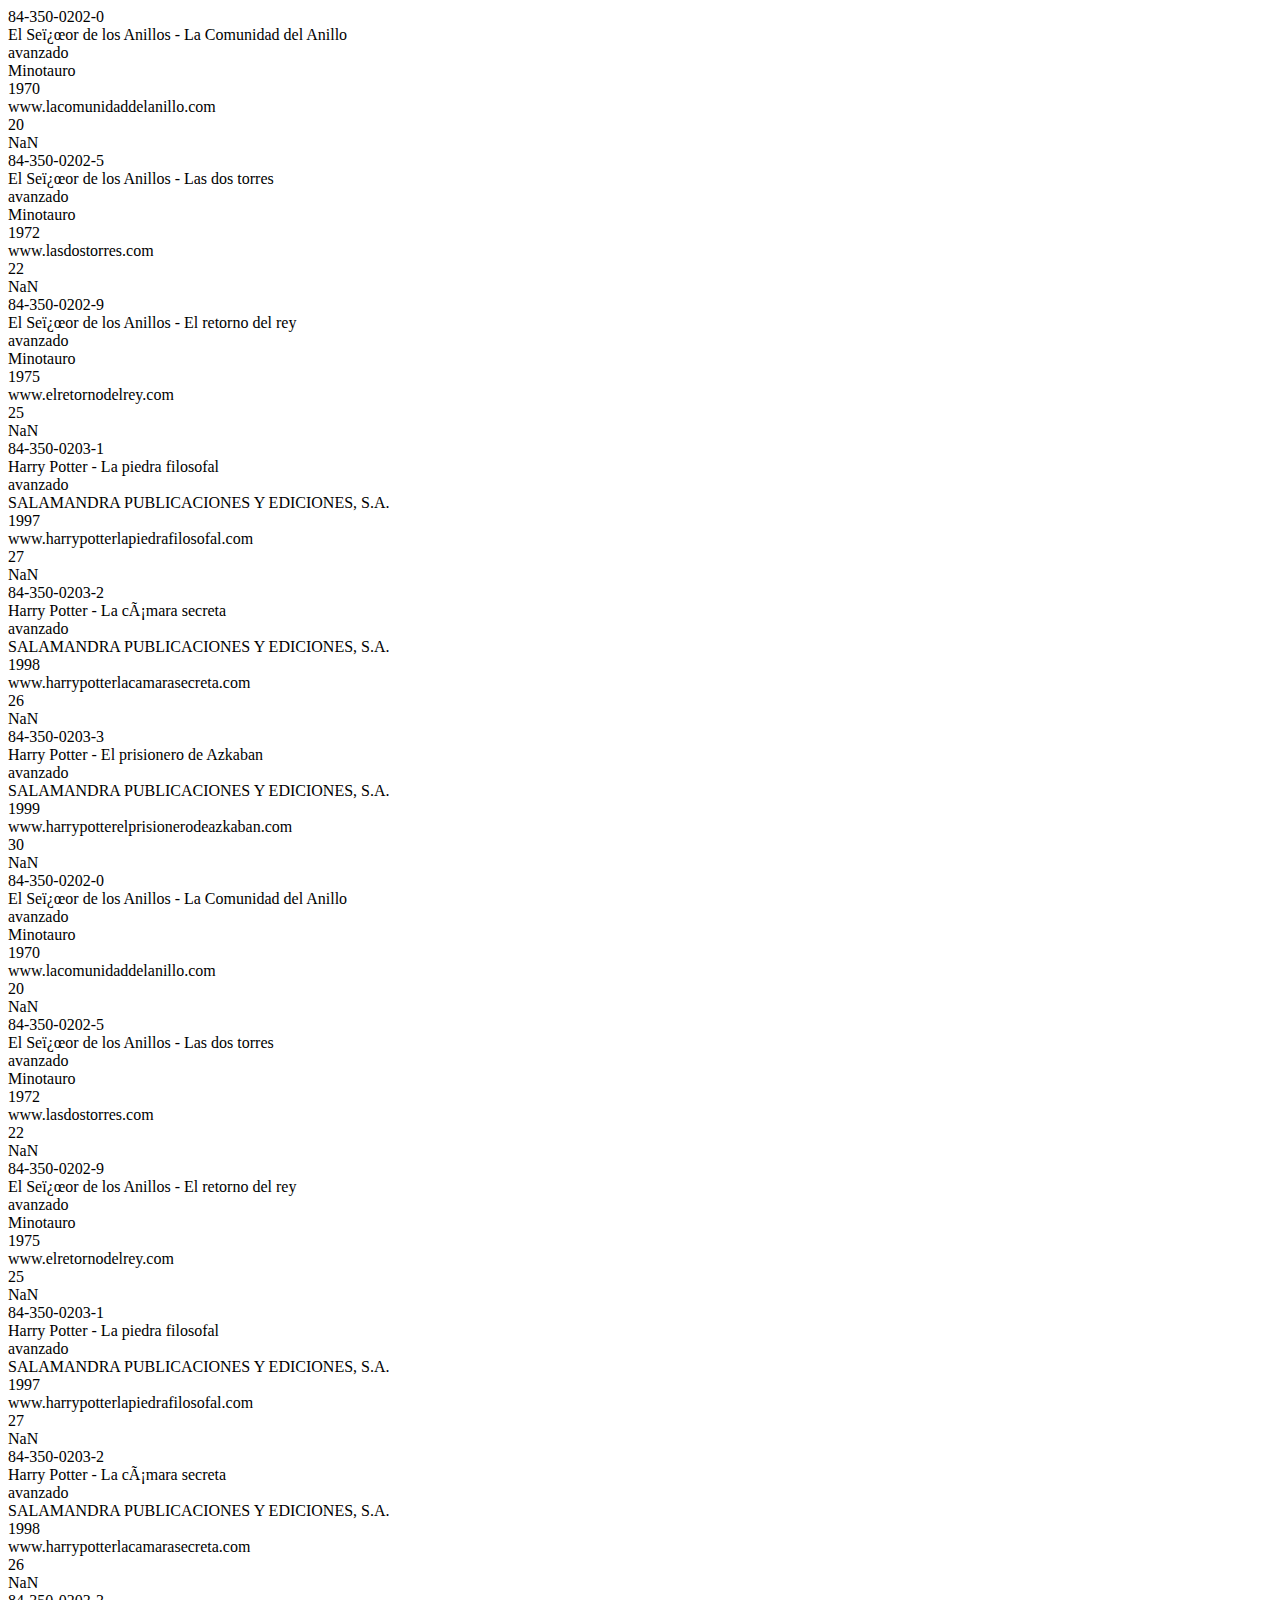
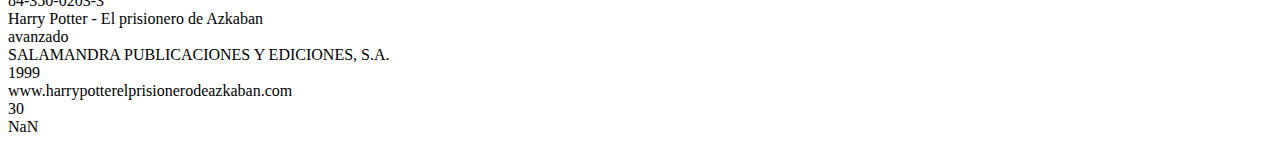
<file: Ejercicio1/index.html>
<!DOCTYPE>
<html>
    <head>
        <meta charset="UTF-8"/>
        <title>Leer fichero XML y TXT</title>
        <div id="ficheroTXT"></div>
        <script src="ajax.js"></script>
        <script src="leerFicheroXML.js"></script>
        <link href="index.css" media="screen" rel="stylesheet" type="text/css"/>
    </head>
    <body>
        <main>
            
        </main>        
    </body>
</html>
</file>
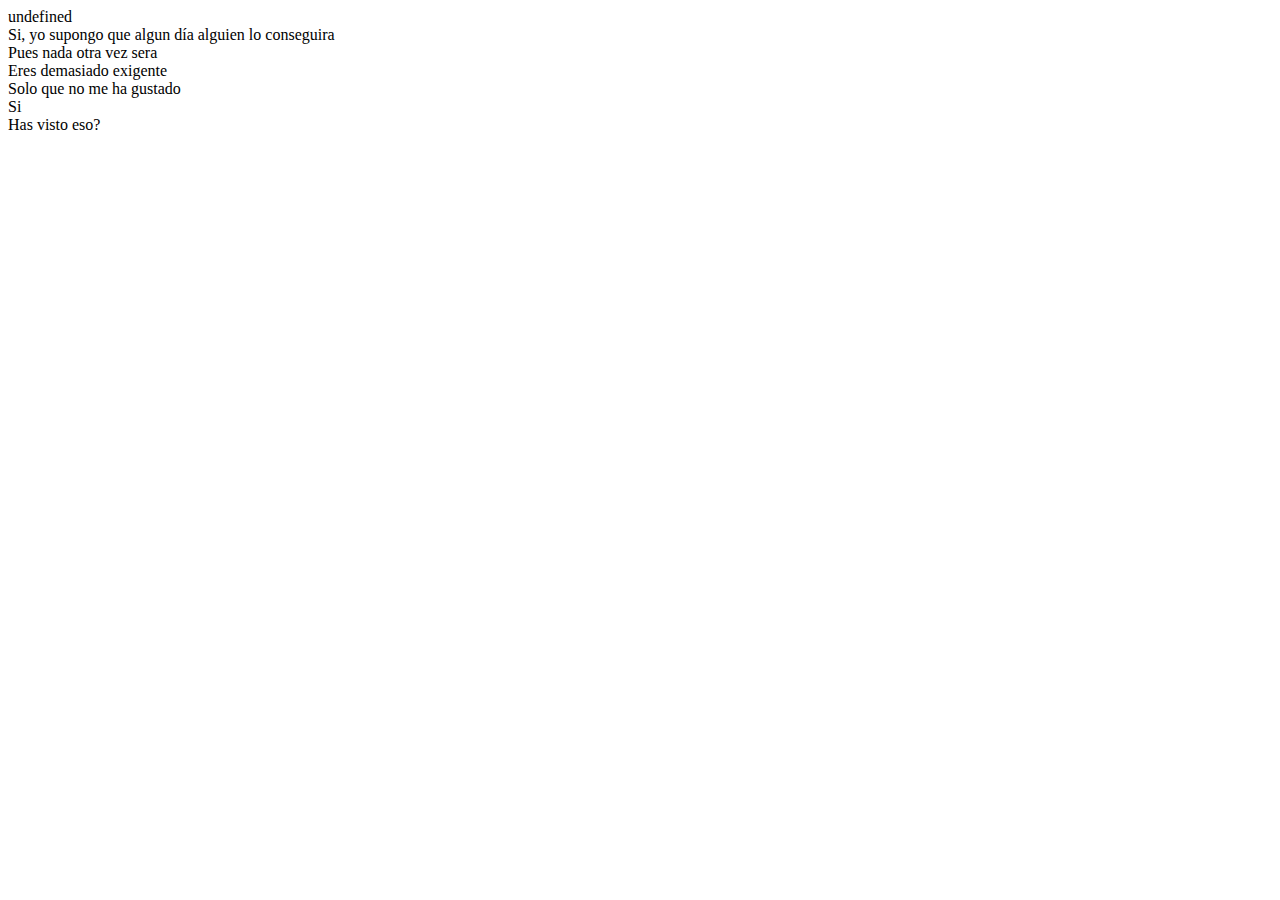
<file: Ejercicio2/index.html>
<!DOCTYPE>
<html>
    <head>
        <meta charset="UTF-8"/>
        <title>Leer fichero XML y TXT</title>
        <div id="ficheroTXT"></div>
        <script src="ajax.js"></script>
        <script src="leerFicheroTXT.js"></script>
        <link href="index.css" media="screen" rel="stylesheet" type="text/css"/>
    </head>
    <body>
        <main>
            
        </main>        
    </body>
</html>
</file>
<file: Ejercicio1/index.css>
main
{
    display: table;
}
</file>
<file: Ejercicio2/index.css>
main{
 display:flex; 
 flex-direction: column-reverse;
 aling-items: center;
 justify-content: center;
}
.derecho{
 aling-self: flex-start;
}
.izquierdo{
 aling-self: flex-end;
}
</file>
